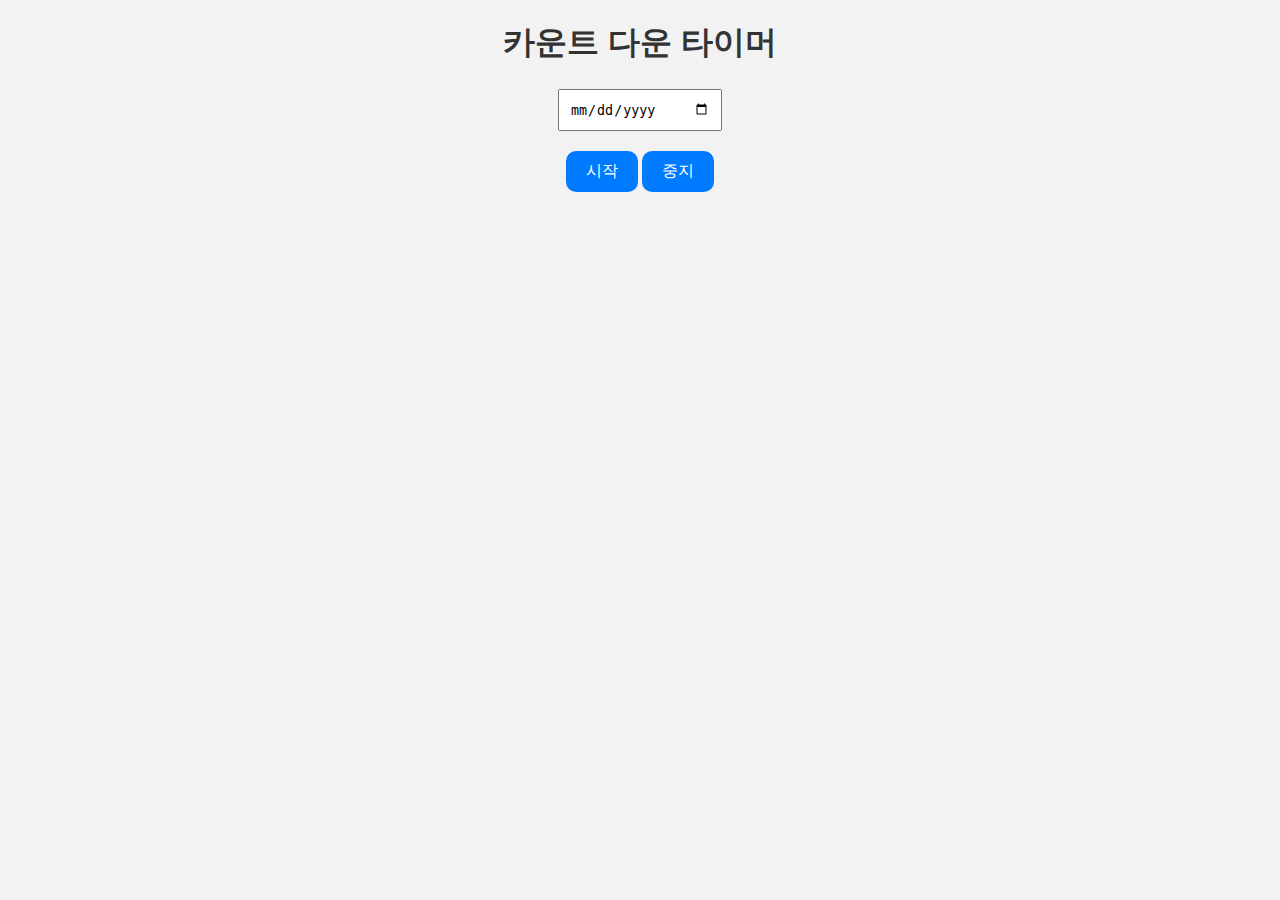
<file: index.html>
<!DOCTYPE html>
<html lang="en">
<head>
    <meta charset="UTF-8">
    <meta name="viewport" content="width=device-width, initial-scale=1.0">
    <link rel="stylesheet" href="/style/style.css">
    <title>카운트 다운 타이머</title>
</head>
<body>
    <div id="main">
        <h1>카운트 다운 타이머</h1>
        <p id="countdown"></p>
        <div>
            <input type="date" id="dateInput">
        </div>
        <div id="button">
            <button onclick="startCountdown()">시작</button>
            <button onclick="stopCountdown()">중지</button>
        </div>
    
    </div>
    
    <script src="/script/script.js"></script>
</html>
</file>
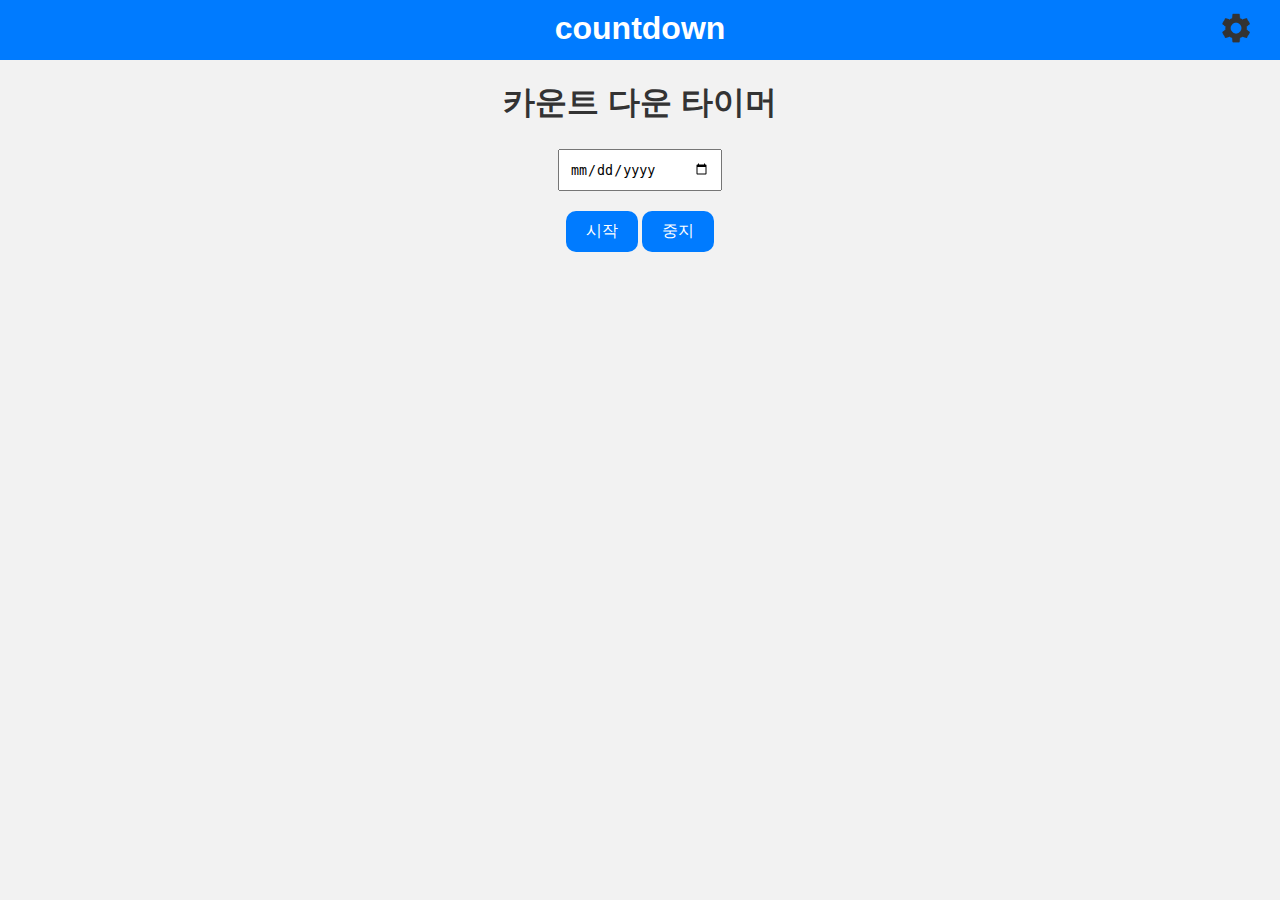
<file: view/index.html>
<!DOCTYPE html>
<html lang="en">
<head>
    <meta charset="UTF-8">
    <meta name="viewport" content="width=device-width, initial-scale=1.0">
    <link rel="stylesheet" href="../style/style.css">
    <title>Countdown Timer</title>
</head>
<body>
    <div id="nav">
        <a href="../view/index.html"><h1>countdown</h1></a>
        <a href="../view/set.html"><img src="../img/set.png"></a>
    </div>
    <div id="main">
        <h1>카운트 다운 타이머</h1>
        <p id="countdown"></p>
        <div>
            <input type="date" id="dateInput">
        </div>
        <div id="button">
            <button onclick="startCountdown()">시작</button>
            <button onclick="stopCountdown()">중지</button>
        </div>
    
    </div>
    
    <script src="../script/script.js"></script>
</html>
</file>
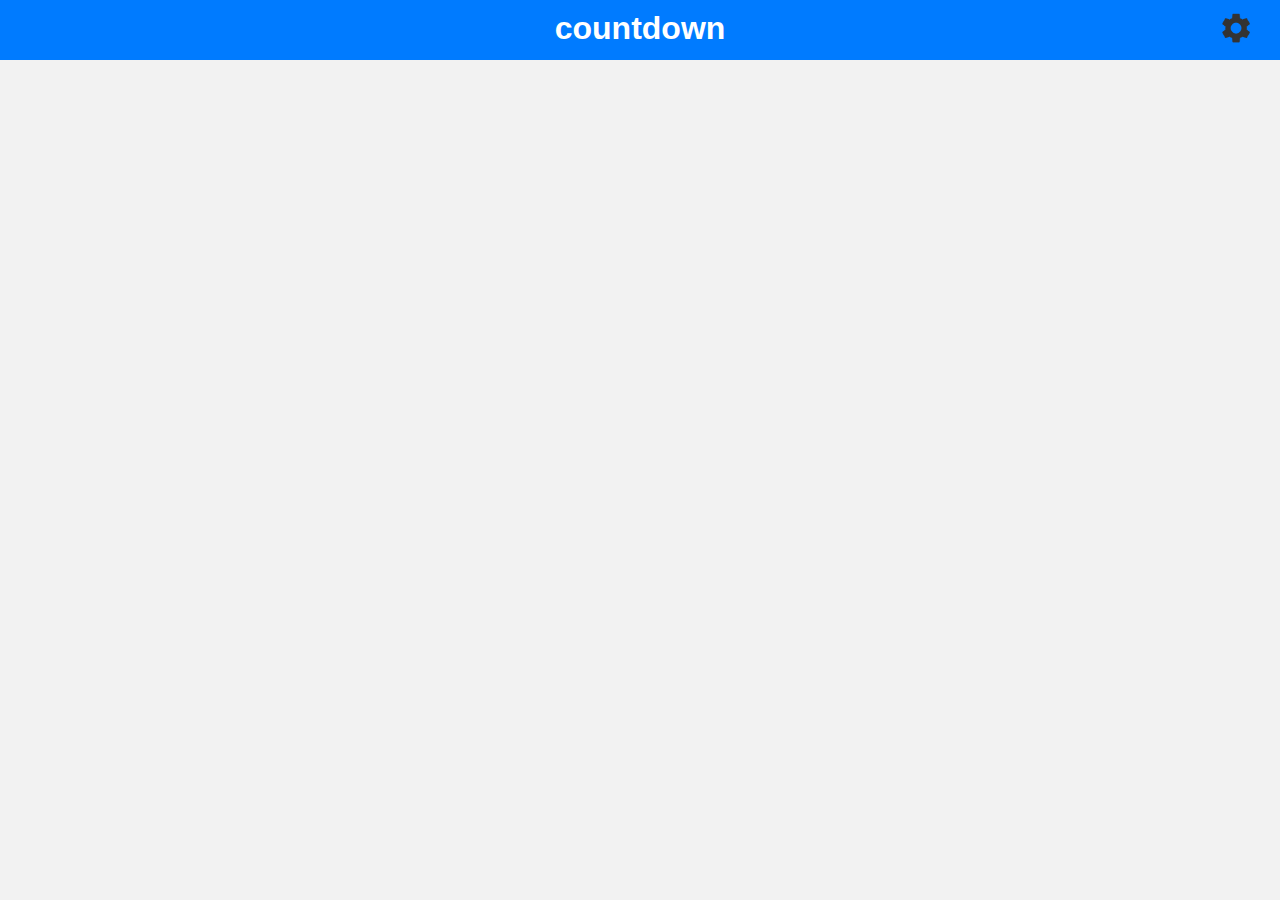
<file: view/set.html>
<!DOCTYPE html>
<html lang="en">
<head>
    <meta charset="UTF-8">
    <meta http-equiv="X-UA-Compatible" content="IE=edge">
    <meta name="viewport" content="width=device-width, initial-scale=1.0">
    <link rel="stylesheet" href="../style/style.css">
    <title>Countdown Timer/set</title>
</head>
<body>
    <div id="nav">
        <a href="../view/index.html"><h1>countdown</h1></a>
        <a href="../view/set.html"><img src="../img/set.png"></a>
    </div>

</body>
</html>
</file>
<file: style/style.css>
/* style.css */

body {
    text-decoration: none;
    font-family: Arial, sans-serif;
    background-color: #f2f2f2;
    margin: 0;
    padding: 0;
    text-align: center;
}
#nav {
    background-color: #007BFF;
    color: white;
    text-align: center;
    padding: 10px;
    height: 40px;
}
a{
    text-decoration: none;
}

#nav h1 {
    margin: 0;
    color: #fff;
    justify-content: center;
}
#nav img{
    width: 36px;
    position: absolute;
    right: 2%;
    top: 10px;
}


#main{
    width: 100%;
    height: 100%;
    justify-content: center;
    align-content: center;
}

h1 {
    color: #333;
}

#countdown {
    font-size: 24px;
    color: #333;
}

input[type="date"] {
    width: 140px;
    justify-content: center;
    padding: 10px;
}

#button {
    margin-top: 20px;
    border-radius: 10px;
}

button {
    padding: 10px 20px;
    font-size: 16px;
    background-color: #007BFF;
    color: #fff;
    border: none;
    cursor: pointer;
    border-radius: 10px;
}

button:hover {
    background-color: #0056b3;
}
</file>
